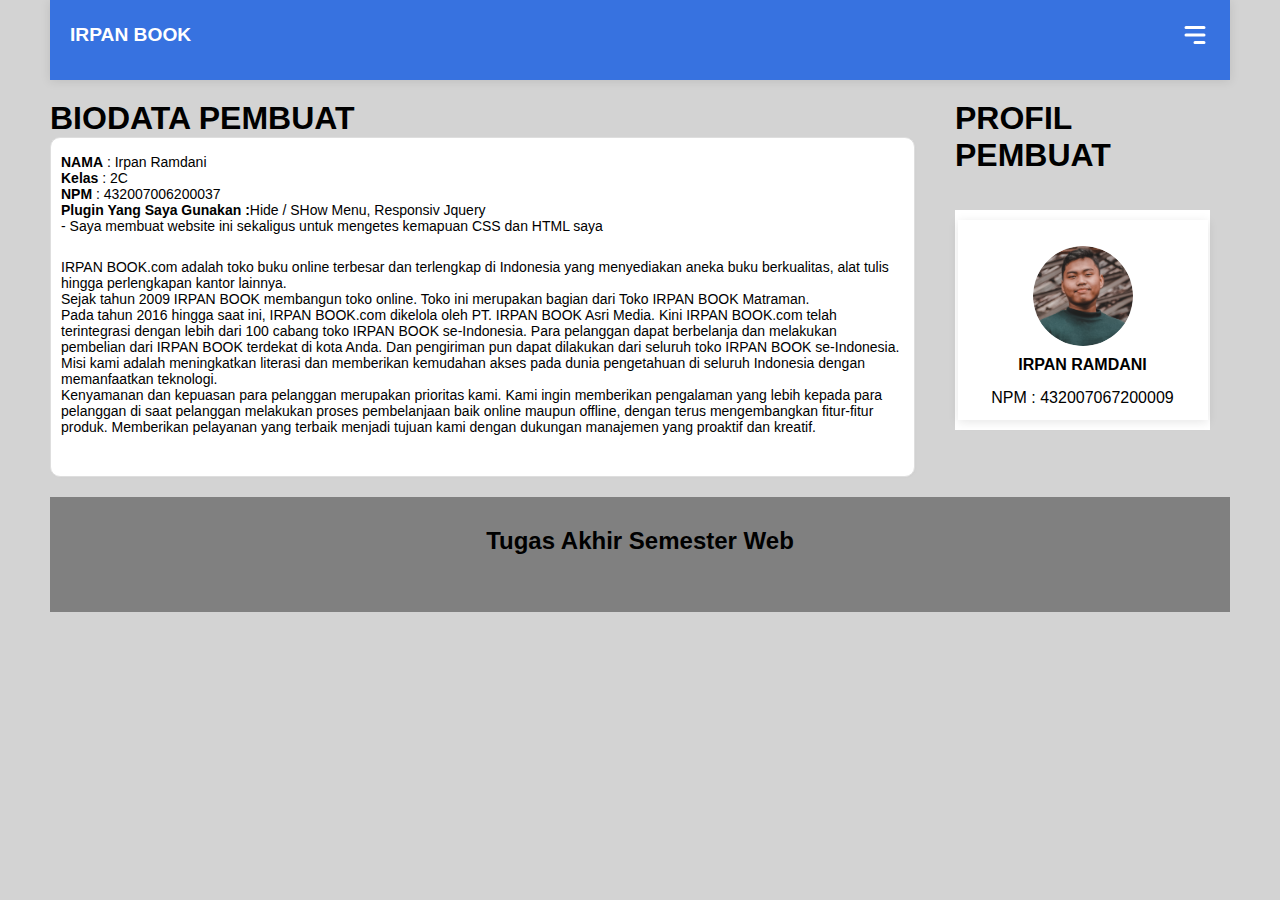
<file: about.html>
<!DOCTYPE html>
<html lang="en">
  <head>
    <meta charset="UTF-8" />
    <meta name="viewport" content="width=device-width, initial-scale=1.0" />
    <title>IRPAN BOOK - HOME</title>
    <link rel="stylesheet" href="irpan.css" />
  </head>
  <body>
    <div class="wrapper-irpanramdani">
      <nav class="nav-irpanramdani">
        <div class="brand">
          <a href="index.html">IRPAN BOOK</a>
        </div>
        <svg class="burger" fill="currentColor" style="color: white" viewBox="0 0 20 20" xmlns="http://www.w3.org/2000/svg">
          <path fill-rule="evenodd" d="M3 5a1 1 0 011-1h12a1 1 0 110 2H4a1 1 0 01-1-1zM3 10a1 1 0 011-1h12a1 1 0 110 2H4a1 1 0 01-1-1zM9 15a1 1 0 011-1h6a1 1 0 110 2h-6a1 1 0 01-1-1z" clip-rule="evenodd"></path>
        </svg>
        <div class="menu">
          <a href="about.html">About</a>
          <a href="kontak.html">Contact</a>
          <a href="pesan.html">Form Pemesanan Buku</a>
     
        </div>
      </nav>

      <main class="content">
        <h1>BIODATA PEMBUAT</h1>
        <div class="konten-irpanramdani">
          <br />
          <ul>
            <li><b>NAMA</b> : Irpan Ramdani</li>
            <li><b>Kelas</b> : 2C</li>
            <li><b>NPM</b> : 432007006200037</li>
            <li><b>Plugin Yang Saya Gunakan :</b>Hide / SHow Menu, Responsiv Jquery</li>
            <li>- Saya membuat website ini sekaligus untuk mengetes kemapuan CSS dan HTML saya</li>
          </ul>
          <p>
            <ul>
           <li> IRPAN BOOK.com adalah toko buku online terbesar dan terlengkap di Indonesia yang menyediakan aneka buku berkualitas, alat tulis hingga perlengkapan kantor lainnya.</li>
           
        <li> Sejak tahun 2009 IRPAN BOOK membangun toko online. Toko ini merupakan bagian dari Toko IRPAN BOOK Matraman.
        </li>
    <li>  Pada tahun 2016 hingga saat ini, IRPAN BOOK.com dikelola oleh PT. IRPAN BOOK Asri Media. Kini IRPAN BOOK.com telah terintegrasi dengan lebih dari 100 cabang toko IRPAN BOOK se-Indonesia. Para pelanggan dapat berbelanja dan
            melakukan pembelian dari IRPAN BOOK terdekat di kota Anda. Dan pengiriman pun dapat dilakukan dari seluruh toko IRPAN BOOK se-Indonesia.
        </li>
           <li> Misi kami adalah meningkatkan literasi dan memberikan kemudahan akses pada dunia pengetahuan di seluruh Indonesia dengan memanfaatkan teknologi.
        </li>
          <li>  Kenyamanan dan kepuasan para pelanggan merupakan prioritas kami. Kami ingin memberikan pengalaman yang lebih kepada para pelanggan di saat pelanggan melakukan proses pembelanjaan baik online maupun offline, dengan terus
            mengembangkan fitur-fitur produk. Memberikan pelayanan yang terbaik menjadi tujuan kami dengan dukungan manajemen yang proaktif dan kreatif.</li>
            </ul>
          </p>
          <br />
        </div>
      </main>

      <section class="sisi-irpanramdani">
        <h1>PROFIL PEMBUAT</h1>
        <br />
        <br />
        <div class="sisi-irpanramdani-area">
          <div class="about-irpanramdani">
            <br />
            <img src="./profix.png" alt="" />
            <h4>IRPAN RAMDANI</h4>
            <span>NPM : 432007067200009</span>
          </div>
        </div>
      </section>

      <footer>
        <h4>Tugas Akhir Semester Web</h4>
        <span>Dibuat oleh irpanramdani</span>
      </footer>
    </div>

    <script src="main.js"></script>
  </body>
</html>
</file>
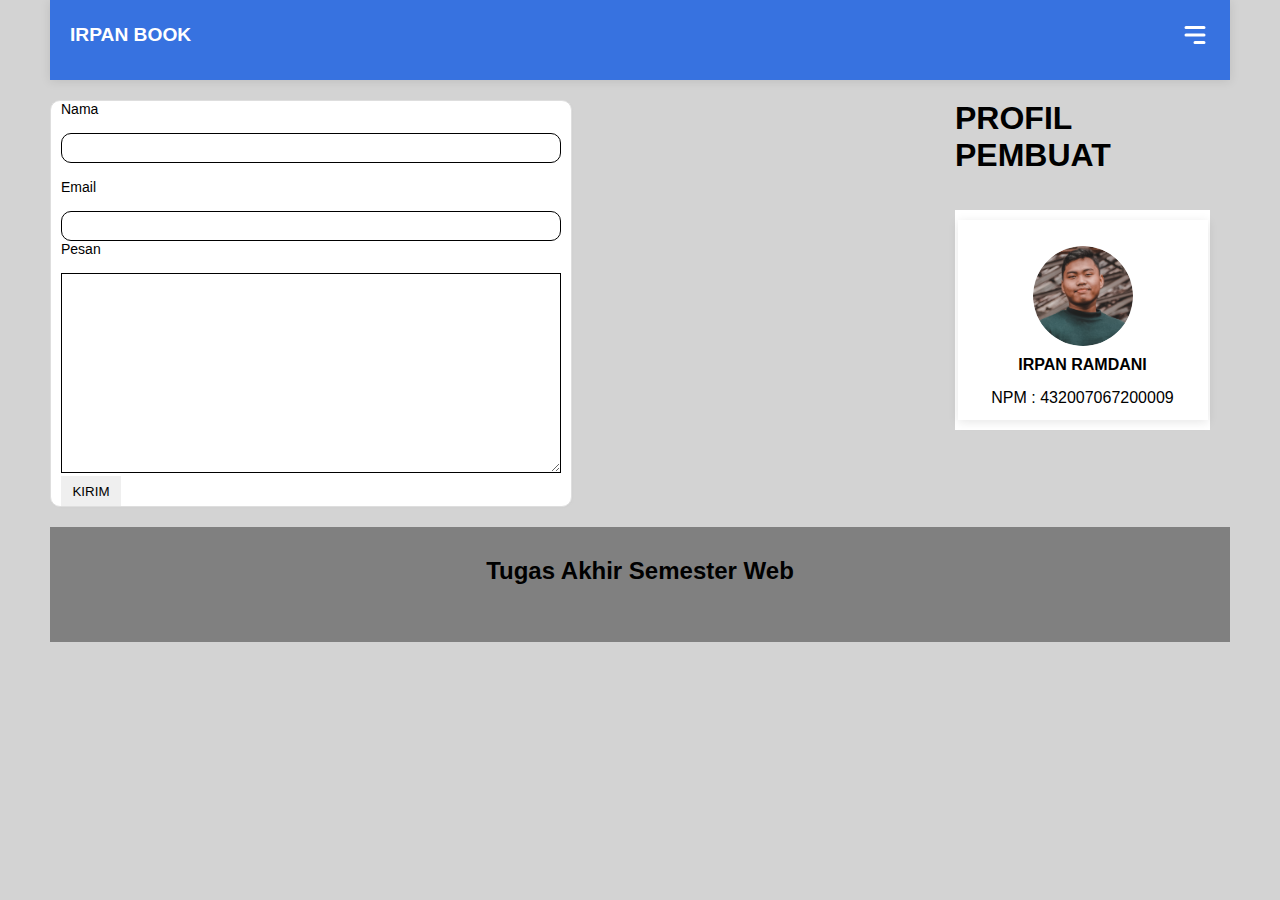
<file: kontak.html>
<!DOCTYPE html>
<html lang="en">
  <head>
    <meta charset="UTF-8" />
    <meta name="viewport" content="width=device-width, initial-scale=1.0" />
    <title>Kontak Saya</title>
    <link rel="stylesheet" href="irpan.css" />
  </head>
  <body>
    <div class="wrapper-irpanramdani">
      <nav class="nav-irpanramdani">
        <div class="brand">
          <a href="index.html">IRPAN BOOK</a>
        </div>
        <svg class="burger" fill="currentColor" style="color: white" viewBox="0 0 20 20" xmlns="http://www.w3.org/2000/svg">
          <path fill-rule="evenodd" d="M3 5a1 1 0 011-1h12a1 1 0 110 2H4a1 1 0 01-1-1zM3 10a1 1 0 011-1h12a1 1 0 110 2H4a1 1 0 01-1-1zM9 15a1 1 0 011-1h6a1 1 0 110 2h-6a1 1 0 01-1-1z" clip-rule="evenodd"></path>
        </svg>
        <div class="menu">
          <a href="about.html">About</a>
          <a href="kontak.html">Contact</a>
          <a href="pesan.html">Form Pemesanan Buku</a>
      
      </nav>

      <main class="content">
        <div class="content-area-irpanramdani" style="width: 100%">
          <div class="konten-irpanramdani">
            <form action="index.html" method="post" id="form">
              Nama <br /><br />
              <input type="text" name="nama" id="" /> <br /><br />
              Email <br /><br />
              <input type="email" name="email" id="" /> <br />
              Pesan <br /><br />
              <textarea style="width: 500px; height: 200px; border: 1px solid black" name="" id="" cols="30" rows="10"></textarea>
              <br />
              <input type="submit" value="KIRIM" style="width: 60px; height: 30px" />
            </form>
          </div>
        </div>
      </main>

      <section class="sisi-irpanramdani">
        <h1>PROFIL PEMBUAT</h1>
        <br />
        <br />
        <div class="sisi-irpanramdani-area">
          <div class="about-irpanramdani">
            <br />
            <img src="./profix.png" alt="" />
            <h4>IRPAN RAMDANI</h4>
            <span>NPM : 432007067200009</span>
          </div>
        </div>
      </section>

      <footer>
        <h4>Tugas Akhir Semester Web</h4>
        <span>Dibuat oleh irpanramdani</span>
      </footer>
    </div>

    <script src="main.js"></script>
  </body>
</html>
</file>
<file: irpan.css>
* {
  padding: 0px;
  margin: 0px;
  list-style: none;
  quotes: none;
  text-decoration: unset;
  outline: none;
  border: none;
  box-sizing: border-box;
}

html {
  width: 100%;
  height: 100%;
  scroll-behavior: smooth;
}

body {
  background: lightgray;
  color: black;
  height: 100%;
  width: 100%;
  max-width: 1200px;
  position: relative;
  margin: 0px auto;
  overflow-x: hidden;
  font-family: "Trebuchet MS", sans-serif;
}

.wrapper-irpanramdani {
  display: grid;
  grid-template-columns: repeat(12, 1fr);
}

/* Ini adalah CSS Untuk Menu Navigasi */
.nav-irpanramdani {
  grid-column: span 12;
  padding: 20px;
  display: flex;
  background: rgb(55, 114, 224);
  align-items: center;
  justify-content: space-between;
  flex-wrap: wrap;
  box-shadow: 0 1px 10px rgba(0, 0, 0, 0.1);
}

.nav-irpanramdani a {
  color: white;
}

.nav-irpanramdani .brand {
  font-size: 1.2rem;
  font-weight: bold;
}

.nav-irpanramdani .burger {
  width: 30px;
  cursor: pointer;
}

.nav-irpanramdani .menu {
  width: 100%;
  padding-top: 10px;
  max-height: 0;
  visibility: hidden;
  display: flex;
  align-items: flex-start;
  justify-content: center;
  flex-direction: column;
  transition: all 0.3s ease;
  opacity: 0;
}

.nav-irpanramdani .menu.active {
  max-height: 30rem;
  visibility: visible;
  opacity: 1;
}

/* Ini adalah CSS untuk masukkan konten (contoh di halaman About) */
.konten-irpanramdani {
  width: 100%;
  padding: 30px;
  border-radius: 10px;
  background: #fff;
  color: black;
  font-size: 14px;
  border: 1px solid #dedede;
  -webkit-box-shadow: 1px 1px 1px 0px rgba(204, 204, 204, 0.35);
  -moz-box-shadow: 1px 1px 1px 0px rgba(204, 204, 204, 0.35);
  box-shadow: 1px 1px 1px 0px rgba(204, 204, 204, 0.35);
}
.konten-irpanramdani img {
  width: 60%;
}
/* Ini Ketika Konten Di HP */
@media screen and (max-width: 460px) {
  .konten-irpanramdani {
    width: 100%;
    margin: 25px auto;
  }
  .konten-irpanramdani img {
    width: 300px;
  }
}

. .nav-irpanramdani .menu a {
  padding: 10px 0;
}

.content {
  padding: 20px;
  grid-column: span 12;
}

.content-area-irpanramdani {
  display: grid;
  grid-template-columns: repeat(18, 1fr);
  gap: 10px;
  place-items: center;
}
/* Ini Untuk Mewarnai Grid Dari card-irpanramdani / Kartu */
.content-area-irpanramdani .card-irpanramdani {
  grid-column: span 12;
  width: 100%;
  height: auto;
  display: flex;
  background: white;
  padding: 20px;
  color: rgb(0, 0, 0);
  margin: 10px 0;
  align-items: center;
  justify-content: center;
  flex-direction: column;
  border-radius: 5px;
  overflow: hidden;
  box-shadow: 0 2px 10px 0 rgba(0, 0, 0, 0.1);
  cursor: pointer;
}

.card-irpanramdani-img {
  width: 100%;
  height: 100%;
}

.card-irpanramdani-img img {
  width: 100%;
  height: 200px;
  float: left;
  object-fit: cover;
}

.konten-irpanramdani {
  display: flex;
  justify-content: center;
  align-items: flex-start;
  flex-direction: column;
  padding: 0 10px;
}

.konten-irpanramdani h3 {
  padding: 10px 0;
  font-size: 1.2rem;
  font-weight: bold;
}

.konten-irpanramdani p {
  padding: 10px 15px 15px 0;
  font-size: 0.9rem;
  font-weight: normal;
}

.sisi-irpanramdani {
  grid-column: span 12;
  padding: 20px;
}

.sisi-irpanramdani-area {
  display: grid;
  background: white;
  color: black;
  grid-template-columns: repeat(12, 1fr);
  gap: 10px;
  place-items: center;
}

.about-irpanramdani {
  grid-column: span 12;
  width: 300px;
  height: 200px;
  display: flex;
  align-items: center;
  justify-content: center;
  flex-direction: column;
  box-shadow: 0 2px 10px 0 rgba(0, 0, 0, 0.1);
  text-align: center;
  margin: 10px 0;
}

.about-irpanramdani img {
  width: 100px;
  height: 100px;
  border-radius: 1000px;
  object-fit: cover;
}

.about-irpanramdani h4 {
  padding: 10px 0;
}

.about-irpanramdani span {
  padding: 5px 0;
}

footer {
  grid-column: span 12;
  background: gray;
  padding: 20px;
  display: flex;
  justify-content: center;
  align-items: center;
  flex-direction: column;
}

footer h4 {
  font-size: 1.5rem;
  padding: 10px 0;
}

footer span {
  color: grey;
  font-size: 0.95rem;
  padding: 5px 0;
}

input[type="text"] {
  height: 30px;
  width: 100%;
  border: 1px solid black;
  border-radius: 10px;
}
input[type="email"] {
  height: 30px;
  width: 100%;
  border: 1px solid black;
  border-radius: 10px;
}

@media screen and (min-width: 620px) {
  .content-area-irpanramdani .card-irpanramdani {
    grid-column: span 6;
  }
  ,konten-irpanramdani  {
  width: 100%;
  }
}

@media screen and (min-width: 768px) {
  .wrapper-irpanramdani {
    padding: 0 10px;
  }
}

@media screen and (min-width: 1024px) {
  .content-area-irpanramdani .card-irpanramdani {
    grid-column: span 6;
  }

  .content {
    grid-column: span 9;
    padding: 20px 20px 20px 0;
  }
  .sisi-irpanramdani {
    grid-column: span 3;
  }

  .about-irpanramdani {
    width: 250px;
  }
}
</file>
